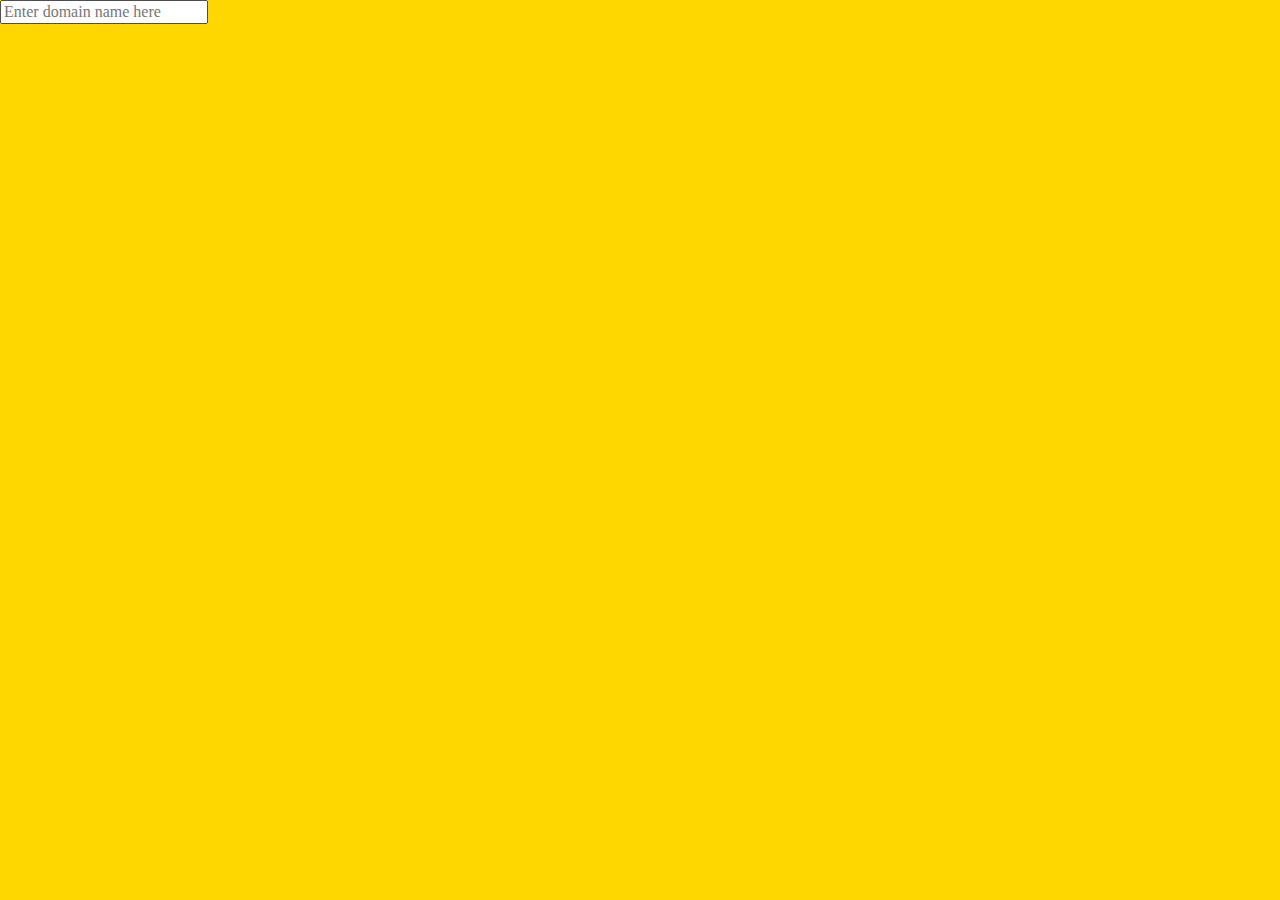
<file: index.html>
<!DOCTYPE html>
<html lang="en">
<head>
    <meta charset="UTF-8">
    <meta name="viewport" content="width=device-width, initial-scale=1.0">
    <title>Document</title>
    <link rel="preconnect" href="https://fonts.googleapis.com">
    <link rel="preconnect" href="https://fonts.gstatic.com" crossorigin>
    <link
        href="https://fonts.googleapis.com/css2?family=Inter:ital,opsz,wght@0,14..32,100..900;1,14..32,100..900&display=swap"
        rel="stylesheet">
    <link rel="stylesheet" href="css/normalize.css">
    <link rel="stylesheet" href="css/style.css">
</head>
<body>
    <input type="text" class="input" placeholder="Enter domain name here">
</body>
</html>
</file>
<file: css/style.css>
body{
    background-color: gold;
}
</file>
